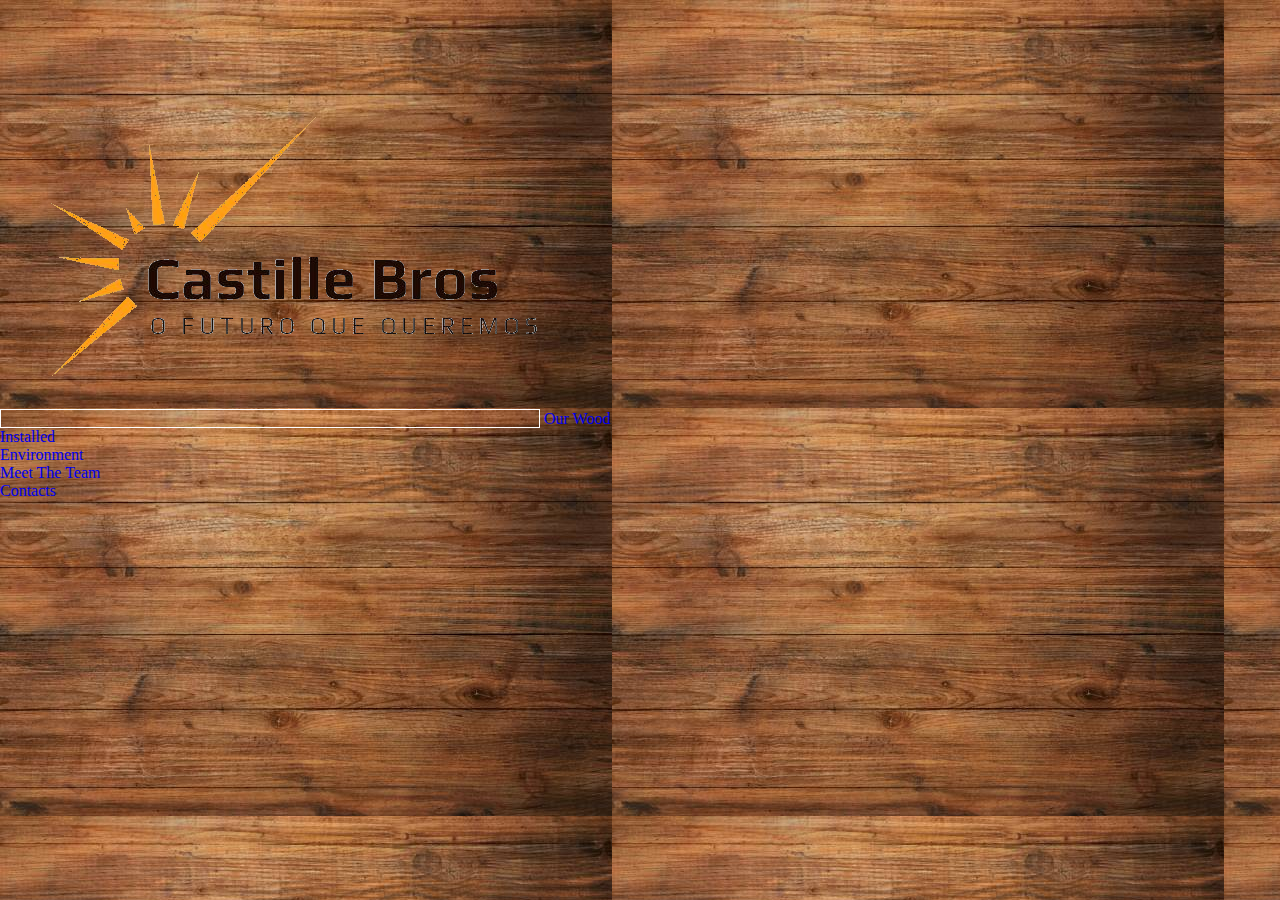
<file: installed.html>
<!DOCTYPE html>
<html lang="en">
<head>
    <meta charset="UTF-8">
    <meta http-equiv="X-UA-Compatible" content="IE=edge">
    <meta name="viewport" content="width=device-width, initial-scale=1.0">
    <title>WebDevCourse</title>
    <script src="https://ajax.googleapis.com/ajax/libs/jquery/3.5.1/jquery.min.js"></script>
    <link rel="preconnect" href="https://fonts.googleapis.com">
<link rel="preconnect" href="https://fonts.gstatic.com" crossorigin>
<link href="https://fonts.googleapis.com/css2?family=Poppins:wght@200&display=swap" rel="stylesheet">
    <link rel="stylesheet" href="style3.css">
    <script src="script.js" defer></script>

</head>
<body>
    <div id=navigation> </div>
    <div id=nav_div>
        <a href="index.html"><img id=logo src="CastilleBros.png"></a>
        <a href="samples.html">Our Wood<br></a>
        <a href = "Installed.html">Installed<br></a>
        <a href = "Environment.html">Environment<br></a>   
        <a href="teamdescriptions.html">Meet The Team<br></a>
        <a href = "Contacts.html">Contacts<br></a>
    </div>
    <br> <br>    <br>    <br>    <br>    <br>    <br>    <br>    <br>

    <h1></h1>
</body>
</html>
</file>
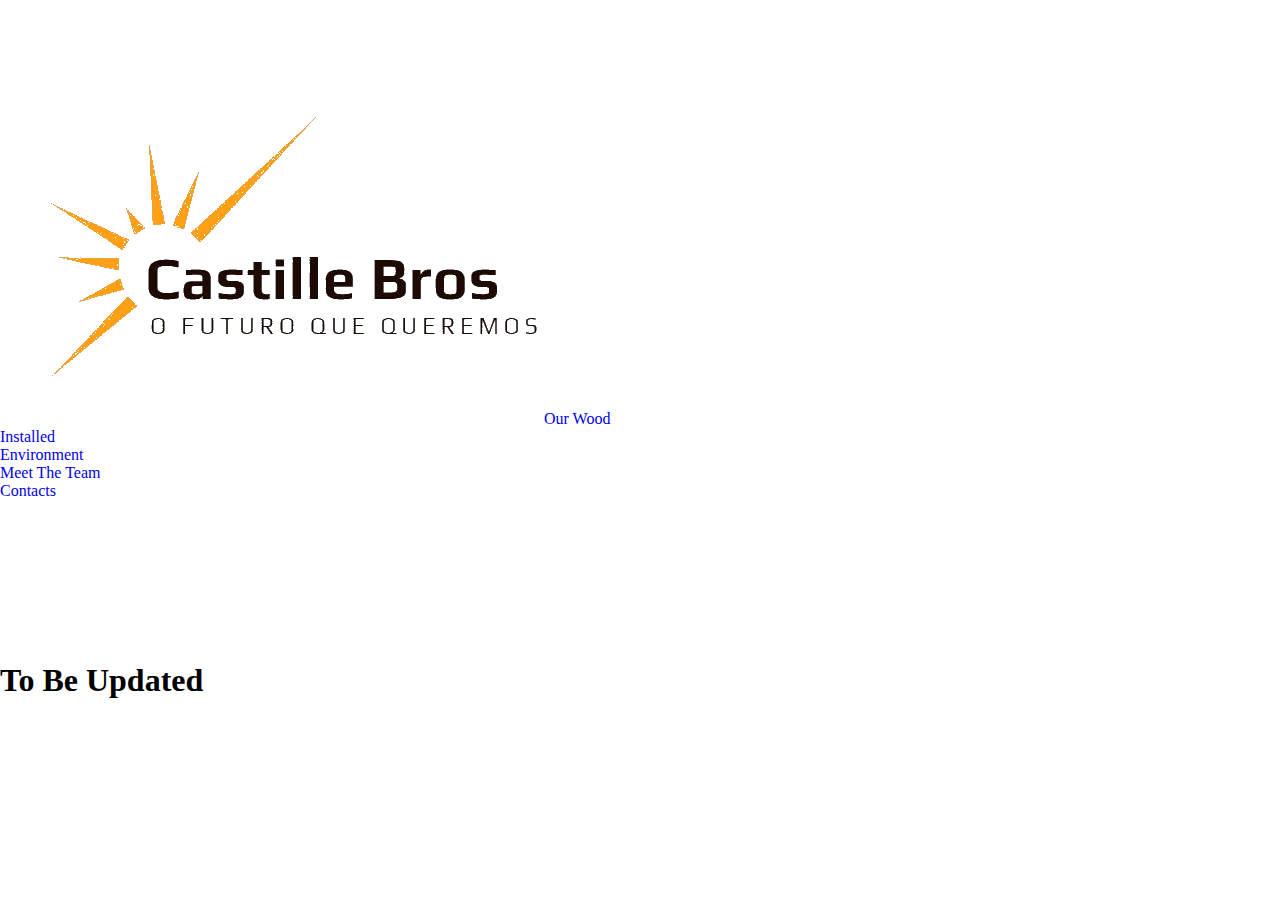
<file: samples.html>
<!DOCTYPE html>
<html lang="en">
<head>
    <meta charset="UTF-8">
    <meta http-equiv="X-UA-Compatible" content="IE=edge">
    <meta name="viewport" content="width=device-width, initial-scale=1.0">
    <title>Samples</title>
    <script src="https://ajax.googleapis.com/ajax/libs/jquery/3.5.1/jquery.min.js"></script>
    <link rel="preconnect" href="https://fonts.googleapis.com">
    <link rel="preconnect" href="https://fonts.gstatic.com" crossorigin>
    <link href="https://fonts.googleapis.com/css2?family=Poppins:wght@200&display=swap" rel="stylesheet">
        <link rel="stylesheet" href="style.css">
        <script src="script.js" defer></script>
</head>
<body>
    <div id=navigation> </div>
    <div id=nav_div>
        <a href="index.html"><img id=logo src="CastilleBros.png"></a>
        <a href="samples.html">Our Wood<br></a>
        <a href = "Installed.html">Installed<br></a>
        <a href = "Environment.html">Environment<br></a>   
        <a href="teamdescriptions.html">Meet The Team<br></a>
        <a href = "Contacts.html">Contacts<br></a>
    </div>
    <br> <br>    <br>    <br>    <br>    <br>    <br>    <br>    <br>

    <h1><p>To Be Updated</p></h1>
</body>
</html>
</file>
<file: style3.css>
*{
    padding: 0;
    margin: 0;
    text-decoration: none;
    list-style: none;
}

body{
    font-family: montserrat;
    background: url(yurr.jpg);
}

nav{
    height: 80px;
    width: 100%;
    background: #b18857;
}
label.logo{
    font-size: 35px;
    font-weight: bold;
    color: white;
    padding: 0 100px;
    line-height: 80px;
}

nav ul{
    float: right;
    margin-right: 40px;
}

nav li{
    display: inline-block;
    margin: 0 8px;
    line-height: 80px;
}

nav a{
    color:white;
    font-size: 18px;
    text-transform: uppercase;
    border: 1px solid transparent;
    padding: 7px 10px;
    border-radius: 3px;
}

a.active,a:hover{
    border: 1px solid white;
    transition: .5s; 
}

nav #icon{
    color: white;
    font-size: 30px;
    line-height: 80px;
    float: right;
    margin-right: 40px;
    cursor: pointer;
    display: none;
}

@media (max-width: 1048px){
    label.logo{
        font-size:32px;
        padding-left: 60px;
    }
    nav ul{
        margin-right: 20px;
    }
    nav a{
        font-size: 17px;
    }
}
@media (max-width: 909px){
    nav #icon{
        display: block;
    }

    nav ul{
        position: fixed;
        width: 100%;
        height: 100vh;
        background: #2f3640;
        top: 80px;
        left: -100%;
        text-align: center;
        transition: all .5s;
    }
    
    nav li{
        display: block;
        margin: 50px 0;
        line-height: 30px;
    }

    nav a{
        font-size: 20px;
    }
    a.active, a:hover{
        border: none;
        color: #3498db;
         
    }
    nav ul.show{
        left: 0;
    }
}

.contact{
    height:85%;
    width:80%;
    position:relative;
    min-height: 100vh;
    padding: 50px 100px;
    display:flex;
    justify-content: center;
    align-items: center;
    flex-direction: column;
    background-size: cover;
}

.contact .content{
    max-width: 800px;
    text-align: center;
}

.contact .content h2{
    font-size: 36px;
    font-weight: 500;
    color: #fff
}

.contact .content p{
    font-weight: 300;
    color:#fff;
}

.container{
    width: 100%;
    display:flex;
    justify-content: center;
    align-items: center;
    margin-top: 30px;
}

.container .contactInfo{
    width: 50%;
    display:flex;
    flex-direction: column;
}

.container .contactInfo .box{
    position: relative;
    padding: 20px 0;
    display:flex;
}

.container .contactInfo .box .icon
{
    min-width: 60px;
    height: 60px;
    background: #fff;
    display:flex;
    justify-content: center;
    align-items: center;
    border-radius: 50%;
    font-size: 22px;
}

.container .contactInfo .box .text h3{
    font-weight: 500;
    font-size:x-large;
    color:yellowgreen;
}

.container .contactInfo .box .text p{
    color: white;
}

.ContactForm{
    width: 40%;
    padding: 40px;
    background: white;
}

.ContactForm h2{
    font-size: 30px;
    color: #333;
    font-weight: 500;
}

.ContactForm .InputBox{
    position: relative;
    width: 100%;
    margin-top: 10px;
}

.ContactForm .InputBox input,
.ContactForm .InputBox textarea{
    width: 100%;
    padding: 5px 0;
    font-size: 16px;
    margin: 10px 0;
    border: none;
    border-bottom: 2px solid #333;
    outline: none;
    resize: none;
}


.ContactForm .InputBox span{
    position: absolute;
    left: 0;
    padding: 5px 0;
    font-size: 16px;
    margin: 10px 0;
    pointer-events: none;
    transition: .5s;
    color: red;
}
.ContactForm .InputBox input:focus ~ span,
.ContactForm .InputBox input:valid ~ span,
.ContactForm .InputBox textarea:focus ~ span,
.ContactForm .InputBox textarea:valid ~ span
{
    color: 391e63;
    font-size: 12px;
    transform: translateY(-20px);
}

.ContactForm .InputBox input[type = "submit"]
{
    width: 100px;
    background: #00bcd4;
    color: #fff;
    border:none;
    cursor:pointer;
    padding: 10px;
    font-size: 18px;
}

@media(max-width: 991px){
    .contact{
        padding: 50px;
    }
    .containter{
        flex-direction: column;
    }
    .container .contactInfo{
        margin-bottom: 40px;
    }
    .container .contactInfo, .ContactForm{
        width: 100%;
    }
}
</file>
<file: style.css>
*{
    padding: 0;
    margin: 0;
    text-decoration: none;
    list-style: none;
}

body{
    font-family: montserrat;
}

nav{
    height: 80px;
    width: 100%;
    background: #b18857;
}
label.logo{
    font-size: 35px;
    font-weight: bold;
    color: white;
    padding: 0 100px;
    line-height: 80px;
}

nav ul{
    float: right;
    margin-right: 40px;
}

nav li{
    display: inline-block;
    margin: 0 8px;
    line-height: 80px;
}

nav a{
    color:white;
    font-size: 18px;
    text-transform: uppercase;
    border: 1px solid transparent;
    padding: 7px 10px;
    border-radius: 3px;
}

a.active,a:hover{
    border: 1px solid white;
    transition: .5s; 
}

nav #icon{
    color: white;
    font-size: 30px;
    line-height: 80px;
    float: right;
    margin-right: 40px;
    cursor: pointer;
    display: none;
}

@media (max-width: 1048px){
    label.logo{
        font-size:32px;
        padding-left: 60px;
    }
    nav ul{
        margin-right: 20px;
    }
    nav a{
        font-size: 17px;
    }
}
@media (max-width: 909px){
    nav #icon{
        display: block;
    }

    nav ul{
        position: fixed;
        width: 100%;
        height: 100vh;
        background: #2f3640;
        top: 80px;
        left: -100%;
        text-align: center;
        transition: all .5s;
    }
    
    nav li{
        display: block;
        margin: 50px 0;
        line-height: 30px;
    }

    nav a{
        font-size: 20px;
    }
    a.active, a:hover{
        border: none;
        color: #3498db;
         
    }
    nav ul.show{
        left: 0;
    }
}
section{
    width:100%;
    height:100%;
    overflow:hidden;
    background: url(Installed.jpg) no-repeat;
    background-size: cover;
    background-position: center;
    height: calc(100vh - 80px);
}



/*
#slider figure {
    position:relative;
    width:500%;
    margin: 0;
    left: 0;
    animation: 20s slider infinite;
}
#slider figure img{
    width: 20%;
    float:left;
}
@keyframes slider{
    0%{
        left: 0;
    }
        20% {
            left: 0;
        }
    25% {
        left: -100%;
    }
    45%{
        left: -100%;
    }
    50%{
        left:-200%;
    }
    70%{
        left: -200%;
    }
    75%{
        left: -300%;
    }
    95%{
        left: -300%;
    }
    100%{
        left: -400%;
    }
}
#slider{
overflow:hidden;
}
*/
</file>
